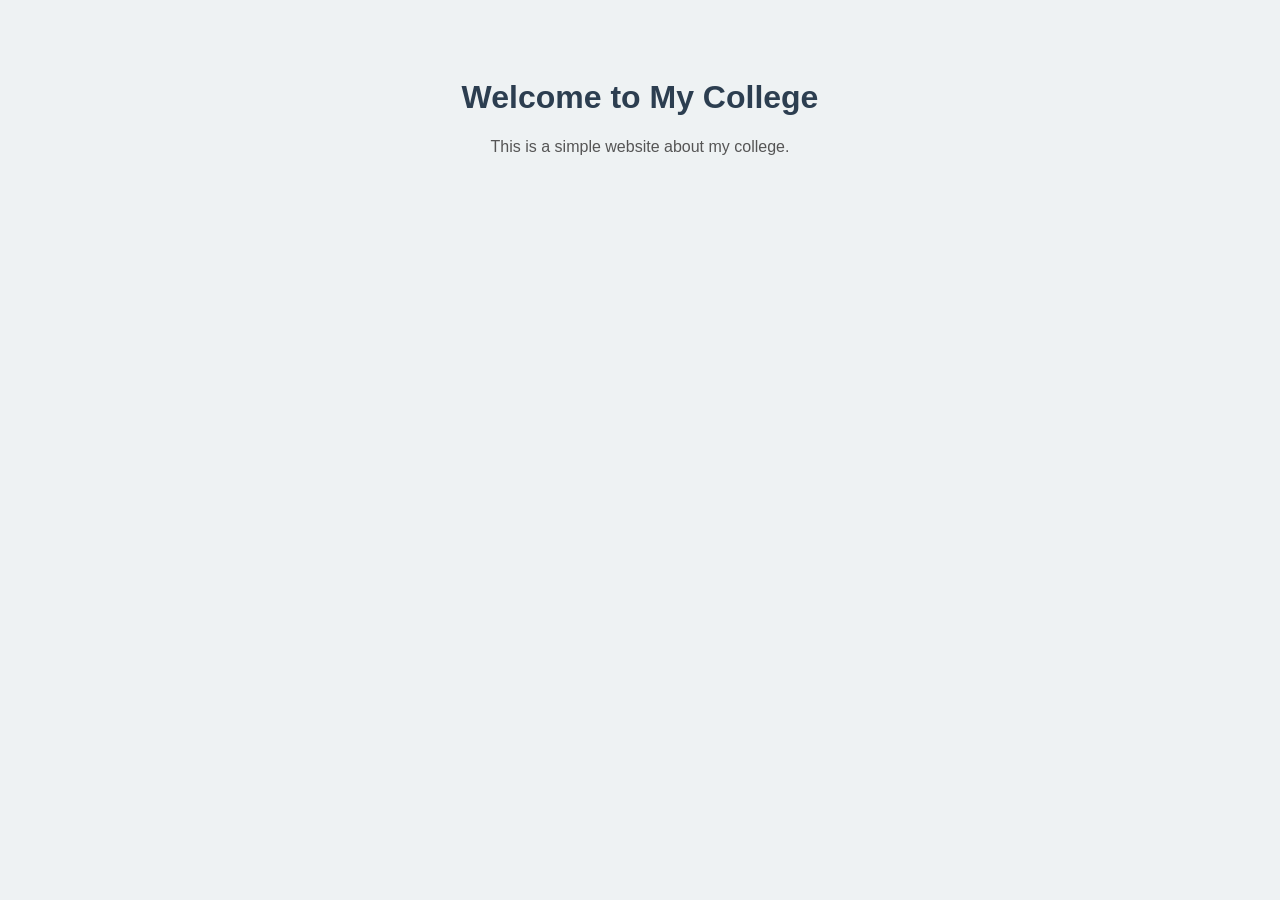
<file: CollegeInfo/index.html>
<!DOCTYPE html>
<html>
<head>
    <title>My College</title>
    <link rel="stylesheet" href="style.css">
</head>
<body>

    <h1>Welcome to My College</h1>
    <p>This is a simple website about my college.</p>

</body>
</html>
</file>
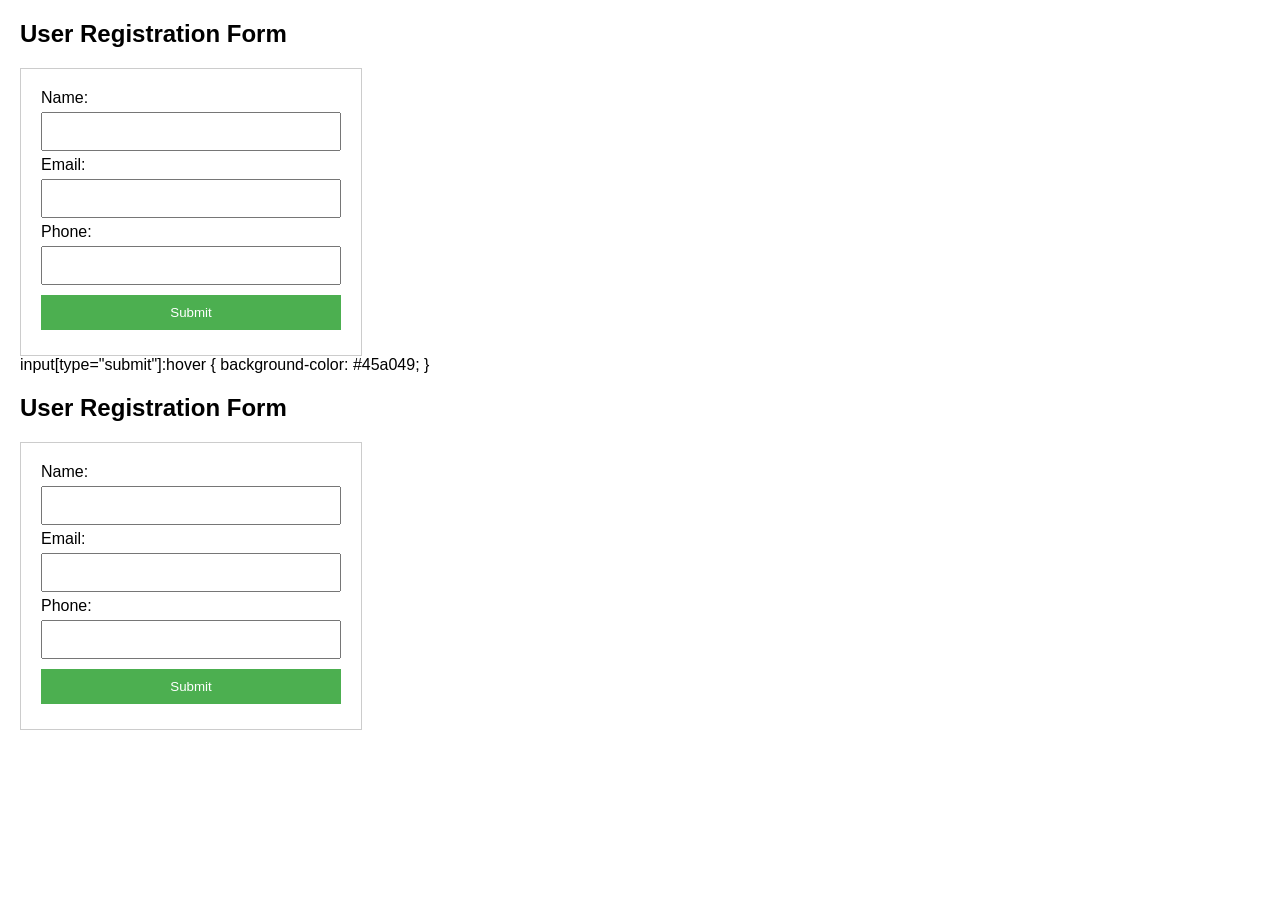
<file: registration_form.html>
<!DOCTYPE html> 
<html lang="en"> 
<head> 
<meta charset="UTF-8"> 
<meta name="viewport" content="width=device-width, initial-scale=1.0"> 
<title>User Registration Form</title> 
<style> 
body { 
font-family: Arial, sans-serif; 
margin: 20px; 
} 
form {
border: 1px solid #ccc; 
padding: 20px; 
width: 300px; 
} 
input[type="text"], 
input[type="email"], 
input[type="tel"], 
input[type="submit"] { 
width: 100%; 
padding: 10px; 
margin: 5px 0;
box-sizing: border-box; 
} 
input[type="submit"] { 
background-color: #4CAF50; 
color: white; 
border: none; 
} 
input[type="submit"]:hover { 
background-color: #45a049; 
} 
</style> 
</head> 
<body> 
<h2>User Registration Form</h2> 
<form> 
<label for="name">Name:</label> 
<input type="text" id="name" name="name" required><br> 
<label for="email">Email:</label> 
<input type="email" id="email" name="email" required><br> 
<label for="phone">Phone:</label> 
<input type="tel" id="phone" name="phone" required><br> 
<input type="submit" value="Submit"> 
</form> 
input[type="submit"]:hover { 
background-color: #45a049; 
} 
</style> 
</head> 
<body> 
<h2>User Registration Form</h2> 
<form> 
<label for="name">Name:</label> 
<input type="text" id="name" name="name" required><br> 
<label for="email">Email:</label> 
<input type="email" id="email" name="email" required><br> 
<label for="phone">Phone:</label> 
<input type="tel" id="phone" name="phone" required><br> 
<input type="submit" value="Submit"> 
</form> 
</body> 
</html>
</file>
<file: CollegeInfo/style.css>
body {
    font-family: Arial, sans-serif;
    background: #eef2f3;
    text-align: center;
    padding: 50px;
}

h1 {
    color: #2c3e50;
}

p {
    color: #555;
}
</file>
